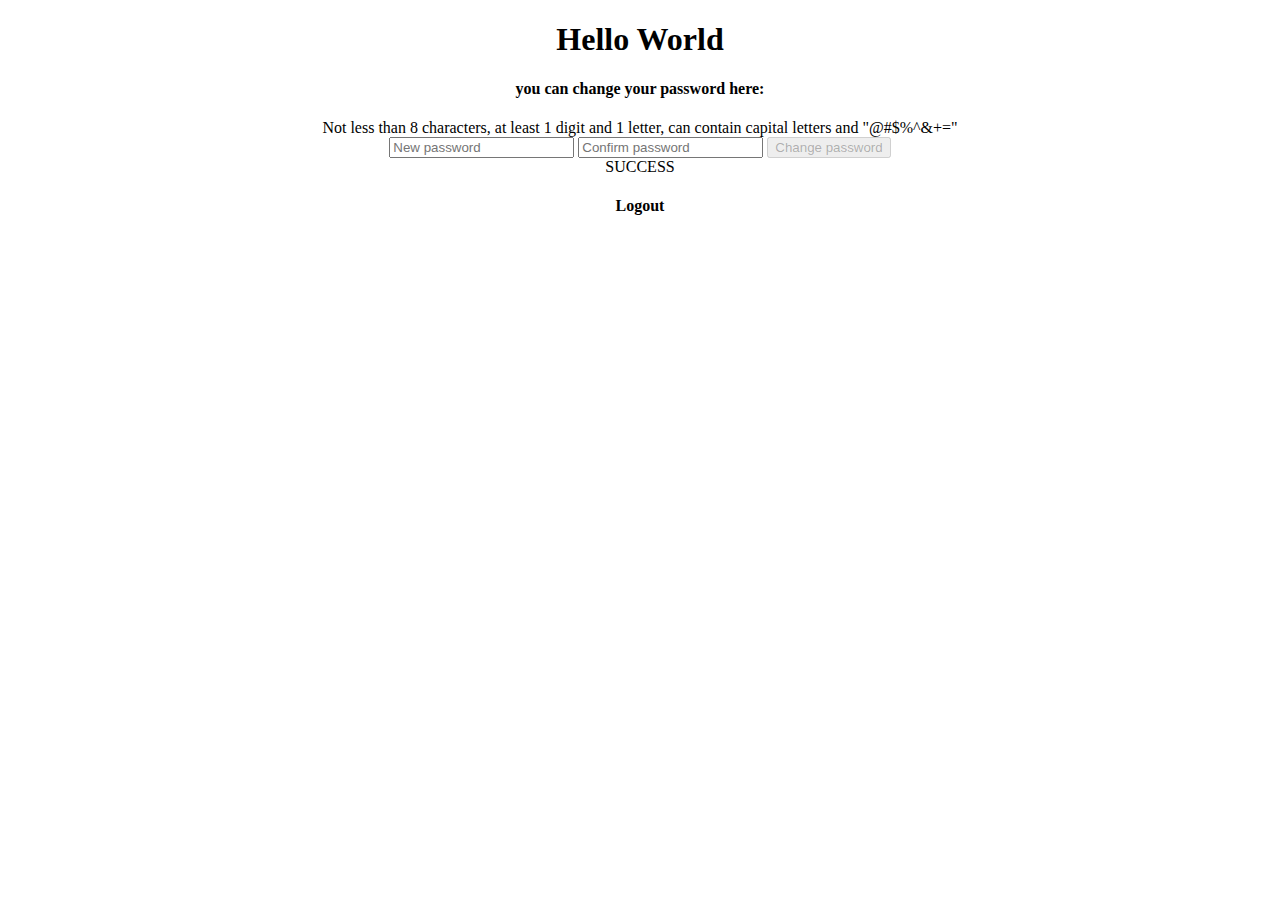
<file: src/main/resources/templates/index.html>
<!DOCTYPE html>
<html xmlns:th="http://www.thymeleaf.org"
	  xmlns:sec="http://www.thymeleaf.org/extras/spring-security">
    <head>
        <title>Index</title>
        <meta http-equiv="Content-Type" content="text/html; charset=UTF-8">
		<meta name="viewport" content="width=device-width, initial-scale=1">
		<link rel="stylesheet" th:href="@{/webjars/bootstrap/4.1.3/css/bootstrap.min.css}" />
		<link rel="stylesheet" th:href="@{/css/appStyle.css}" />
		
		<script th:src="@{/webjars/jquery/3.3.1/jquery.min.js}"></script>
		<script th:src="@{/webjars/bootstrap/4.1.3/js/bootstrap.min.js}"></script>
		<script th:src="@{/js/index.js}"></script>
    </head>
    <body>
    	<div class="container" align="center">
			<h1>Hello World</h1>
			<h4 class="text-info"><span id="loggedUser" sec:authentication="name"></span> you can change your password here:</h4>
			Not less than 8 characters, at least 1 digit and 1 letter, can contain capital letters and "@#$%^&+="
			<div class="alert alert-danger" id="dangerAlert" role="alert"></div>
			<input id="newPassword" name="newPassword" type="password" class="form-control marginBottom" placeholder="New password" />
			<div id="progressBarDiv" class="progress progress-striped active marginBottom" hidden="true">
				<div id="progressBar" class="" role="progressbar" aria-valuenow="0" aria-valuemin="0" aria-valuemax="100"></div>
			</div>
			<input id="confirmPassword" name="confirmPassword" type="password" class="form-control marginBottom" placeholder="Confirm password" />
			<button id="changePasswordButton" class="btn btn-lg btn-primary btn-block marginBottom" onclick="checkAndChangePassword()" disabled>Change password</button>
			<div class="alert alert-success" id="successAlert" role="alert">SUCCESS</div>
			<h4>
				<a th:href="@{/logout}">Logout</a>
			</h4>
		</div>
    </body>
</html>
</file>
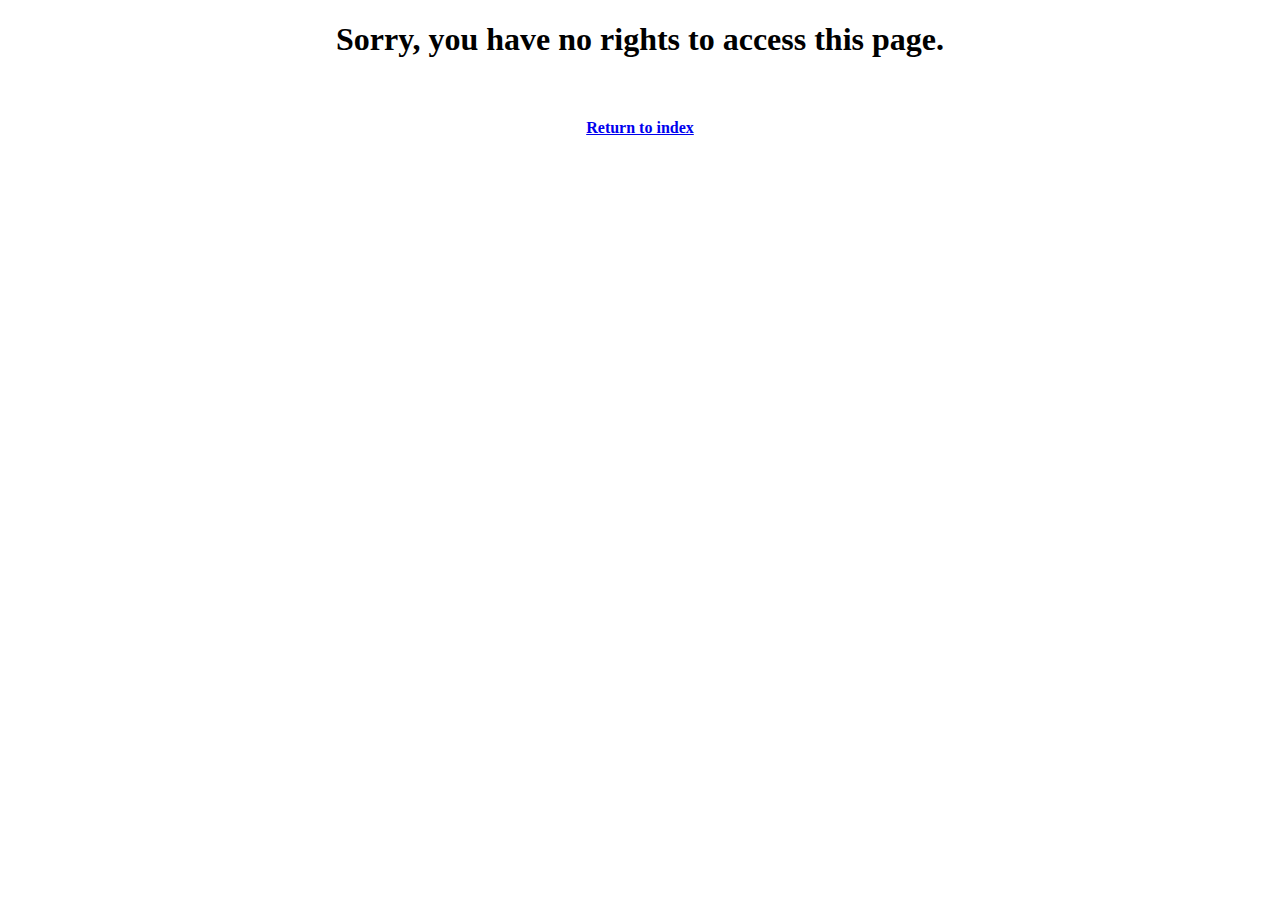
<file: src/main/resources/templates/accessDenied.html>
<!DOCTYPE html>
<html xmlns:th="http://www.thymeleaf.org">
    <head>
        <title>Access denied</title>
        <meta http-equiv="Content-Type" content="text/html; charset=UTF-8">
		<meta name="viewport" content="width=device-width, initial-scale=1">
		<link rel="stylesheet" th:href="@{/webjars/bootstrap/4.1.3/css/bootstrap.min.css}" />
		
		<script th:src="@{/webjars/bootstrap/4.1.3/js/bootstrap.min.js}"></script>
    </head>
    <body>
	    <div align="center">	
			<h1 class="display-3 text-info">Sorry, you have no rights to access this page.</h1>
			<br>
			<h4>
				<a href="/" class="text-primary">Return to index</a>
			</h4>
		</div>
	</body>
</html>
</file>
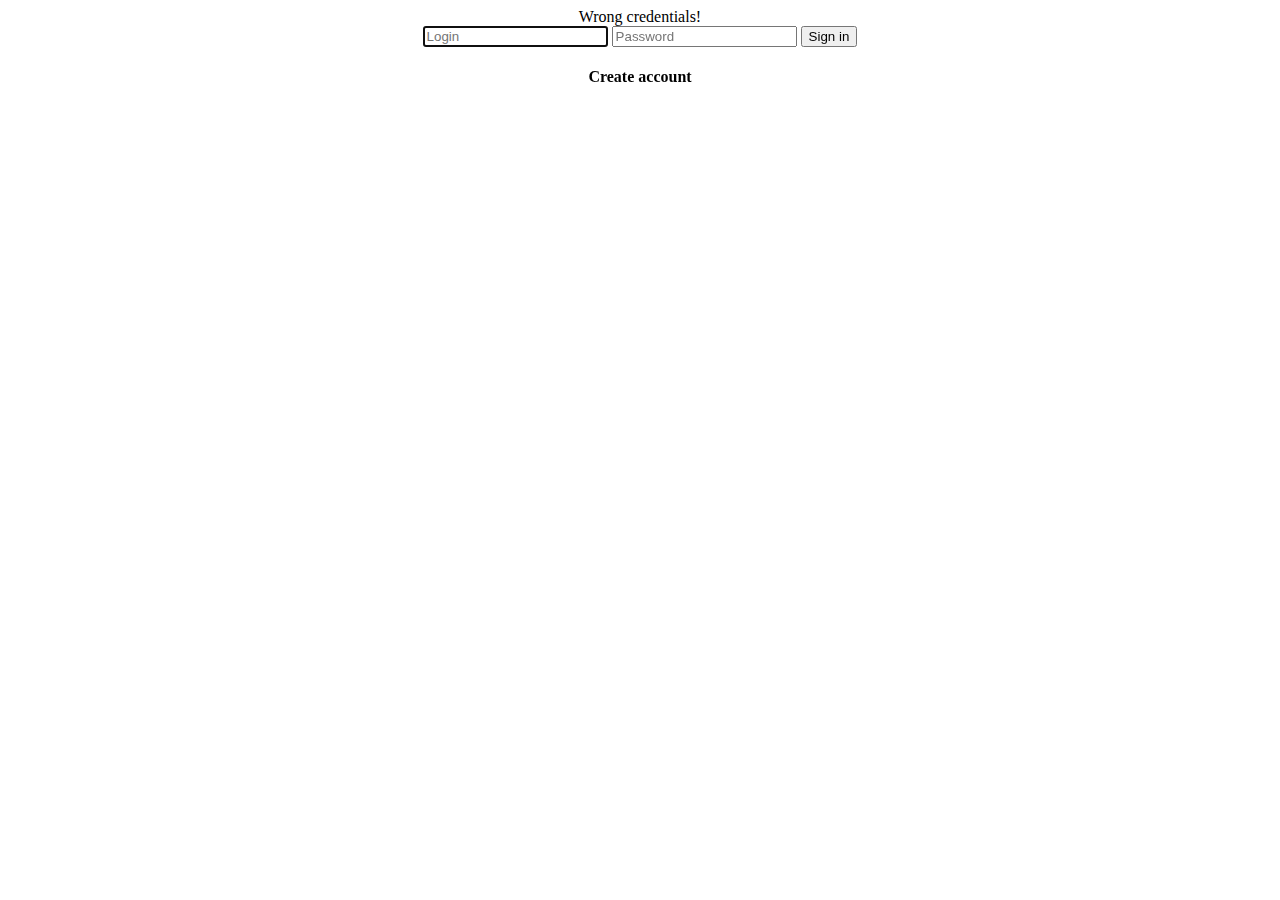
<file: src/main/resources/templates/login.html>
<!DOCTYPE html>
<html xmlns:th="http://www.thymeleaf.org">
    <head>
        <title>Login</title>
        <meta http-equiv="Content-Type" content="text/html; charset=UTF-8">
		<meta name="viewport" content="width=device-width, initial-scale=1">
		<link rel="stylesheet" th:href="@{/webjars/bootstrap/4.1.3/css/bootstrap.min.css}" />
		<link rel="stylesheet" th:href="@{/css/appStyle.css}" />
		
		<script th:src="@{/webjars/jquery/3.3.1/jquery.min.js}"></script>
		<script th:src="@{/webjars/bootstrap/4.1.3/js/bootstrap.min.js}"></script>
		<script th:src="@{/js/login.js}"></script>
    </head>
	<body>
		<div class="container" align="center">
			<form method="POST" action="/login"	class="form-signin" >
				<div class="alert alert-danger" id="dangerAlert" role="alert">
					Wrong credentials!
				</div>
				<input name="login" type="text"	class="form-control marginBottom" placeholder="Login" autofocus required />
				<input name="password" type="password" class="form-control marginBottom" placeholder="Password" required />
				<button class="btn btn-lg btn-primary btn-block marginBottom" type="submit">Sign in</button>
				<h4>
					<a th:href="@{/registration}">Create account</a>
				</h4>
			</form>
		</div>
    </body>
</html>
</file>
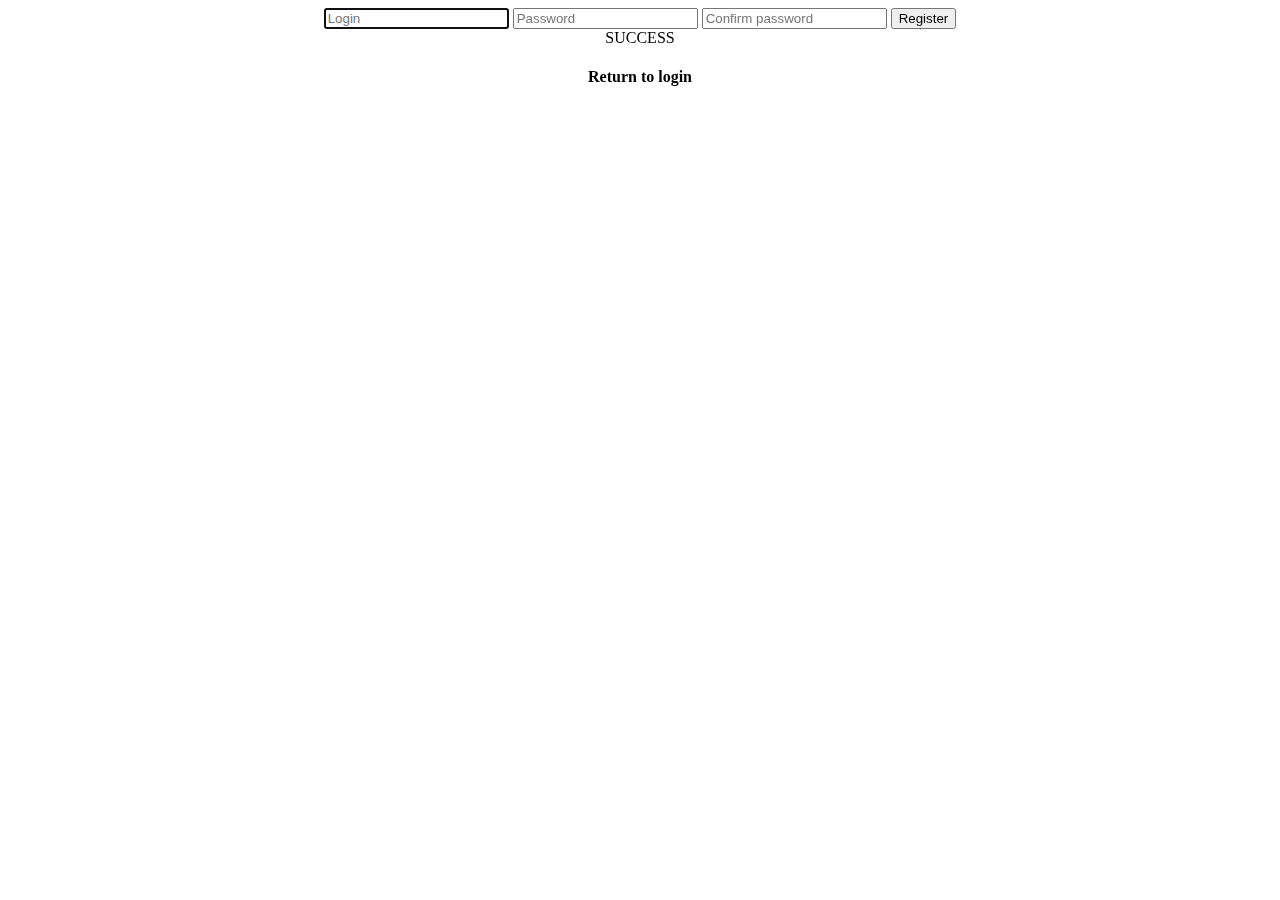
<file: src/main/resources/templates/registration.html>
<!DOCTYPE html>
<html xmlns:th="http://www.thymeleaf.org">
    <head>
        <title>Registration</title>
        <meta http-equiv="Content-Type" content="text/html; charset=UTF-8">
		<meta name="viewport" content="width=device-width, initial-scale=1">
		<link rel="stylesheet" th:href="@{/webjars/bootstrap/4.1.3/css/bootstrap.min.css}" />
		<link rel="stylesheet" th:href="@{/css/appStyle.css}" />
		
		<script th:src="@{/webjars/jquery/3.3.1/jquery.min.js}"></script>
		<script th:src="@{/webjars/bootstrap/4.1.3/js/bootstrap.min.js}"></script>
		<script th:src="@{/js/registration.js}"></script>
    </head>
    <body>
		<div class="container" align="center">
			<div class="alert alert-danger" id="dangerAlert" role="alert"></div>
				<input id="login" name="login" type="text"	class="form-control marginBottom" placeholder="Login" autofocus />
				<input id="newPassword" name="newPassword" type="password" class="form-control marginBottom"	placeholder="Password" />
				<input id="confirmPassword" name="confirmPassword" type="password" class="form-control marginBottom"	placeholder="Confirm password" />
				<button id="registerButton" class="btn btn-lg btn-primary btn-block marginBottom" onclick="sendRegistrationRequest()" type="submit">Register</button>
				<div class="alert alert-success" id="successAlert" role="alert">SUCCESS</div>
				<h4>
					<a th:href="@{/login}">Return to login</a>
			</h4>
		</div>
	</body>
</html>
</file>
